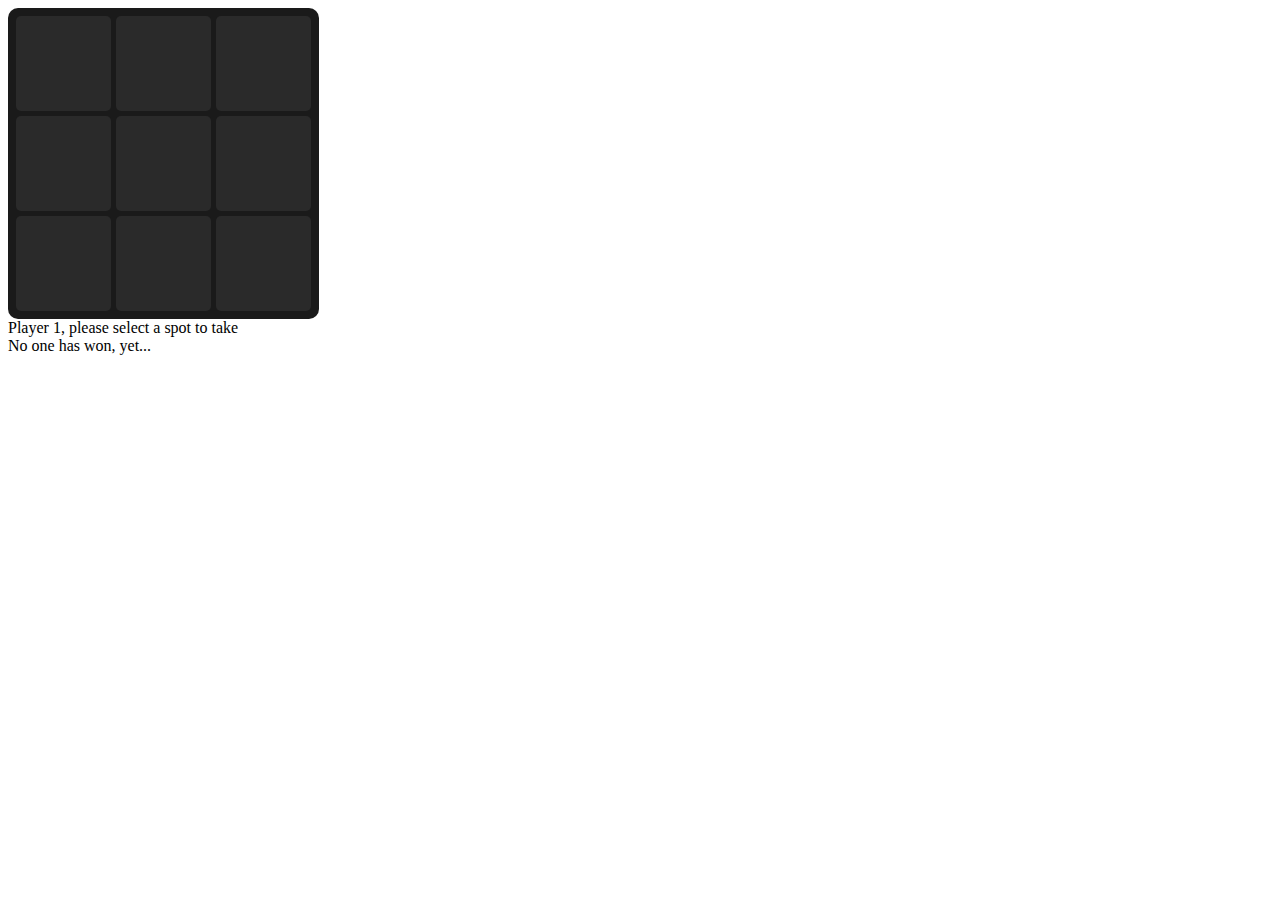
<file: extra/tictac/tictoe.html>
<style>
#p1box {
  border-radius: 10px;
  width: 295px;
  height: 295px;
  color: #fff;
  background: #1a1a1a;
  padding: 8px;
}
#p2box {
  border-radius: 10px;
  width: 295px;
  height: 295px;
  color: #fff;
  background: #1a1a1a;
  padding: 8px;
  display: none;
}
.box {
  position: absolute;
  border-radius: 5px;
  background-color: #2a2a2a;
  width: 95px; 
  height: 95px;
  transition: 0.25;
}
.box:hover {
  background-color: #3a3a3a;
}
.box:active {
  background-color: #4a4a4a;
}
.box1 {
  margin-left: 100px;
}
.box2 {
  margin-left: 200px;
}
.boxtop {
  margin-top: 100px;
}
.boxtop2 {
  margin-top: 200px;
}
.appicon {
  border-radius: 5px;
  width: 95px;
  height: 95px;
  background:rgb(0,0,0,0);
}
p {
  margin: 0;
  padding: 0;
}
</style>
<body onload="reset();">
<body>
<div id="p1box">
<div class="box"><img id="1p1" onclick="document.getElementById('1p1').src='p1.png';document.getElementById('1p2').src='p1.png';p2();" src="empty.png" class="appicon"></img></div>
<div class="box box1"><img id="2p1" onclick="document.getElementById('2p1').src='p1.png';document.getElementById('2p2').src='p1.png';p2();" src="empty.png" class="appicon"></img></div>
<div class="box box2"><img id="3p1" onclick="document.getElementById('3p1').src='p1.png';document.getElementById('3p2').src='p1.png';p2();" src="empty.png" class="appicon"></img></div>
<div class="box boxtop"><img id="4p1" onclick="document.getElementById('4p1').src='p1.png';document.getElementById('4p2').src='p1.png';p2();" src="empty.png" class="appicon"></img></div>
<div class="box boxtop box1"><img id="5p1" onclick="document.getElementById('5p1').src='p1.png';document.getElementById('5p2').src='p1.png';p2();" src="empty.png" class="appicon"></img></div>
<div class="box boxtop box2"><img id="6p1" onclick="document.getElementById('6p1').src='p1.png';document.getElementById('6p2').src='p1.png';p2();" src="empty.png" class="appicon"></img></div>
<div class="box boxtop2"><img id="7p1" onclick="document.getElementById('7p1').src='p1.png';document.getElementById('7p2').src='p1.png';p2();" src="empty.png" class="appicon"></img></div>
<div class="box boxtop2 box1"><img id="8p1" onclick="document.getElementById('8p1').src='p1.png';document.getElementById('8p2').src='p1.png';p2();" src="empty.png" class="appicon"></img></div>
<div class="box boxtop2 box2"><img id="9p1" onclick="document.getElementById('9p1').src='p1.png';document.getElementById('9p2').src='p1.png';p2();" src="empty.png" class="appicon"></img></div>
</div>
<div id="p2box">
<div class="box"><img id="1p2" onclick="document.getElementById('1p1').src='p2.png';document.getElementById('1p2').src='p2.png';p1();" src="empty.png" class="appicon"></img></div>
<div class="box box1"><img id="2p2" onclick="document.getElementById('2p1').src='p2.png';document.getElementById('2p2').src='p2.png';p1();" src="empty.png" class="appicon"></img></div>
<div class="box box2"><img id="3p2" onclick="document.getElementById('3p1').src='p2.png';document.getElementById('3p2').src='p2.png';p1();" src="empty.png" class="appicon"></img></div>
<div class="box boxtop"><img id="4p2" onclick="document.getElementById('4p1').src='p2.png';document.getElementById('4p2').src='p2.png';p1();" src="empty.png" class="appicon"></img></div>
<div class="box boxtop box1"><img id="5p2" onclick="document.getElementById('5p1').src='p2.png';document.getElementById('5p2').src='p2.png';p1();" src="empty.png" class="appicon"></img></div>
<div class="box boxtop box2"><img id="6p2" onclick="document.getElementById('6p1').src='p2.png';document.getElementById('6p2').src='p2.png';p1();" src="empty.png" class="appicon"></img></div>
<div class="box boxtop2"><img id="7p2" onclick="document.getElementById('7p1').src='p2.png';document.getElementById('7p2').src='p2.png';p1();" src="empty.png" class="appicon"></img></div>
<div class="box boxtop2 box1"><img id="8p2" onclick="document.getElementById('8p1').src='p2.png';document.getElementById('8p2').src='p2.png';p1();" src="empty.png" class="appicon"></img></div>
<div class="box boxtop2 box2"><img id="9p2" onclick="document.getElementById('9p1').src='p2.png';document.getElementById('9p2').src='p2.png';p1();" src="empty.png" class="appicon"></img></div>
</div>
<p id="selectbox">Player 1, please select a spot to take</p>
<p id="hasanyonewon">No one has won, yet...</p>
<script>
function p2() {
  var x = document.getElementById("p1box");
  x.style.display = "none";
  var x = document.getElementById("p2box");
  x.style.display = "block";
  document.getElementById("selectbox").innerHTML = "Player 2, please select a spot to take.";
}
function p1() {
  var x = document.getElementById("p2box");
  x.style.display = "none";
  var x = document.getElementById("p1box");
  x.style.display = "block";
  document.getElementById("selectbox").innerHTML = "Player 1, please select a spot to take.";
}
function won() {
  var x = document.getElementById("p2box");
  x.style.display = "none";
  var x = document.getElementById("p1box");
  x.style.display = "none";
  var x = document.getElementById("selectbox");
  x.style.display = "none";
}
function reset() {
  document.getElementById('1p1').src='empty.png'
  document.getElementById('2p2').src='empty.png'
  document.getElementById('3p2').src='empty.png'
  document.getElementById('4p2').src='empty.png'
  document.getElementById('5p2').src='empty.png'
  document.getElementById('6p2').src='empty.png'
  document.getElementById('7p2').src='empty.png'
  document.getElementById('8p2').src='empty.png'
  document.getElementById('9p2').src='empty.png'
  document.getElementById('1p1').src='empty.png'
  document.getElementById('2p1').src='empty.png'
  document.getElementById('3p1').src='empty.png'
  document.getElementById('4p1').src='empty.png'
  document.getElementById('5p1').src='empty.png'
  document.getElementById('6p1').src='empty.png'
  document.getElementById('7p1').src='empty.png'
  document.getElementById('8p1').src='empty.png'
  document.getElementById('9p1').src='empty.png'
}
const but1p1 = document.getElementById('1p1');
const but2p1 = document.getElementById('2p1');
const but3p1 = document.getElementById('3p1');
but1p1.addEventListener('click', function handleClick() {
  but2p1.addEventListener('click', function handleClick() {
    but3p1.addEventListener('click', function handleClick() {
      document.getElementById("hasanyonewon").innerHTML = "Player 1 Won! Wait, that rhymes!";
      won();
    });
  });
});
const but4p1 = document.getElementById('4p1');
const but5p1 = document.getElementById('5p1');
const but6p1 = document.getElementById('6p1');
but4p1.addEventListener('click', function handleClick() {
  but5p1.addEventListener('click', function handleClick() {
    but6p1.addEventListener('click', function handleClick() {
      document.getElementById("hasanyonewon").innerHTML = "Player 1 Won! Wait, that rhymes!";
      won();
    });
  });
});
const but7p1 = document.getElementById('7p1');
const but8p1 = document.getElementById('8p1');
const but9p1 = document.getElementById('9p1');
but7p1.addEventListener('click', function handleClick() {
  but8p1.addEventListener('click', function handleClick() {
    but9p1.addEventListener('click', function handleClick() {
      document.getElementById("hasanyonewon").innerHTML = "Player 1 Won! Wait, that rhymes!";
      won();
    });
  });
});
but1p1.addEventListener('click', function handleClick() {
  but4p1.addEventListener('click', function handleClick() {
    but7p1.addEventListener('click', function handleClick() {
      document.getElementById("hasanyonewon").innerHTML = "Player 1 Won! Wait, that rhymes!";
      won();
    });
  });
});
but2p1.addEventListener('click', function handleClick() {
  but5p1.addEventListener('click', function handleClick() {
    but8p1.addEventListener('click', function handleClick() {
      document.getElementById("hasanyonewon").innerHTML = "Player 1 Won! Wait, that rhymes!";
      won();
    });
  });
});
but3p1.addEventListener('click', function handleClick() {
  but6p1.addEventListener('click', function handleClick() {
    but9p1.addEventListener('click', function handleClick() {
      document.getElementById("hasanyonewon").innerHTML = "Player 1 Won! Wait, that rhymes!";
      won();
    });
  });
});
but1p1.addEventListener('click', function handleClick() {
  but5p1.addEventListener('click', function handleClick() {
    but9p1.addEventListener('click', function handleClick() {
      document.getElementById("hasanyonewon").innerHTML = "Player 1 Won! Wait, that rhymes!";
      won();
    });
  });
});
but3p1.addEventListener('click', function handleClick() {
  but5p1.addEventListener('click', function handleClick() {
    but7p1.addEventListener('click', function handleClick() {
      document.getElementById("hasanyonewon").innerHTML = "Player 1 Won! Wait, that rhymes!";
      won();
    });
  });
});
but5p1.addEventListener('click', function handleClick() {
  but7p1.addEventListener('click', function handleClick() {
    but3p1.addEventListener('click', function handleClick() {
      document.getElementById("hasanyonewon").innerHTML = "Player 1 Won! Wait, that rhymes!";
      won();
    });
  });
});
but7p1.addEventListener('click', function handleClick() {
  but3p1.addEventListener('click', function handleClick() {
    but5p1.addEventListener('click', function handleClick() {
      document.getElementById("hasanyonewon").innerHTML = "Player 1 Won! Wait, that rhymes!";
      won();
    });
  });
});
but3p1.addEventListener('click', function handleClick() {
  but7p1.addEventListener('click', function handleClick() {
    but5p1.addEventListener('click', function handleClick() {
      document.getElementById("hasanyonewon").innerHTML = "Player 1 Won! Wait, that rhymes!";
      won();
    });
  });
});
but1p1.addEventListener('click', function handleClick() {
  but5p1.addEventListener('click', function handleClick() {
    but9p1.addEventListener('click', function handleClick() {
      document.getElementById("hasanyonewon").innerHTML = "Player 1 Won! Wait, that rhymes!";
      won();
    });
  });
});
const but1p2 = document.getElementById('1p2');
const but2p2 = document.getElementById('2p2');
const but3p2 = document.getElementById('3p2');
but1p2.addEventListener('click', function handleClick() {
  but2p2.addEventListener('click', function handleClick() {
    but3p2.addEventListener('click', function handleClick() {
      document.getElementById("hasanyonewon").innerHTML = "Player 2 Won! Congrats for winning!";
      won();
    });
  });
});
const but4p2 = document.getElementById('4p2');
const but5p2 = document.getElementById('5p2');
const but6p2 = document.getElementById('6p2');
but4p2.addEventListener('click', function handleClick() {
  but5p2.addEventListener('click', function handleClick() {
    but6p2.addEventListener('click', function handleClick() {
      document.getElementById("hasanyonewon").innerHTML = "Player 2 Won! Congrats for winning!";
      won();
    });
  });
});
const but7p2 = document.getElementById('7p2');
const but8p2 = document.getElementById('8p2');
const but9p2 = document.getElementById('9p2');
but7p2.addEventListener('click', function handleClick() {
  but8p2.addEventListener('click', function handleClick() {
    but9p2.addEventListener('click', function handleClick() {
      document.getElementById("hasanyonewon").innerHTML = "Player 2 Won! Congrats for winning!";
      won();
    });
  });
});
but1p2.addEventListener('click', function handleClick() {
  but4p2.addEventListener('click', function handleClick() {
    but7p2.addEventListener('click', function handleClick() {
      document.getElementById("hasanyonewon").innerHTML = "Player 2 Won! Congrats for winning!";
      won();
    });
  });
});
but2p2.addEventListener('click', function handleClick() {
  but5p2.addEventListener('click', function handleClick() {
    but8p2.addEventListener('click', function handleClick() {
      document.getElementById("hasanyonewon").innerHTML = "Player 2 Won! Congrats for winning!";
      won();
    });
  });
});
but3p2.addEventListener('click', function handleClick() {
  but6p2.addEventListener('click', function handleClick() {
    but9p2.addEventListener('click', function handleClick() {
      document.getElementById("hasanyonewon").innerHTML = "Player 2 Won! Congrats for winning!";
      won();
    });
  });
});
but1p2.addEventListener('click', function handleClick() {
  but5p2.addEventListener('click', function handleClick() {
    but9p2.addEventListener('click', function handleClick() {
      document.getElementById("hasanyonewon").innerHTML = "Player 2 Won! Congrats for winning!";
      won();
    });
  });
});
but3p2.addEventListener('click', function handleClick() {
  but5p2.addEventListener('click', function handleClick() {
    but7p2.addEventListener('click', function handleClick() {
      document.getElementById("hasanyonewon").innerHTML = "Player 2 Won! Congrats for winning!";
      won();
    });
  });
});
but5p2.addEventListener('click', function handleClick() {
  but7p2.addEventListener('click', function handleClick() {
    but3p2.addEventListener('click', function handleClick() {
      document.getElementById("hasanyonewon").innerHTML = "Player 2 Won! Congrats for winning!";
      won();
    });
  });
});
but7p2.addEventListener('click', function handleClick() {
  but3p2.addEventListener('click', function handleClick() {
    but5p2.addEventListener('click', function handleClick() {
      document.getElementById("hasanyonewon").innerHTML = "Player 2 Won! Congrats for winning!";
      won();
    });
  });
});
but3p2.addEventListener('click', function handleClick() {
  but7p2.addEventListener('click', function handleClick() {
    but5p2.addEventListener('click', function handleClick() {
      document.getElementById("hasanyonewon").innerHTML = "Player 2 Won! Congrats for winning!";
      won();
    });
  });
});
but1p2.addEventListener('click', function handleClick() {
  but5p2.addEventListener('click', function handleClick() {
    but9p2.addEventListener('click', function handleClick() {
      document.getElementById("hasanyonewon").innerHTML = "Player 2 Won! Congrats for winning!";
      won();
    });
  });
});
</script>
</body>
</file>
